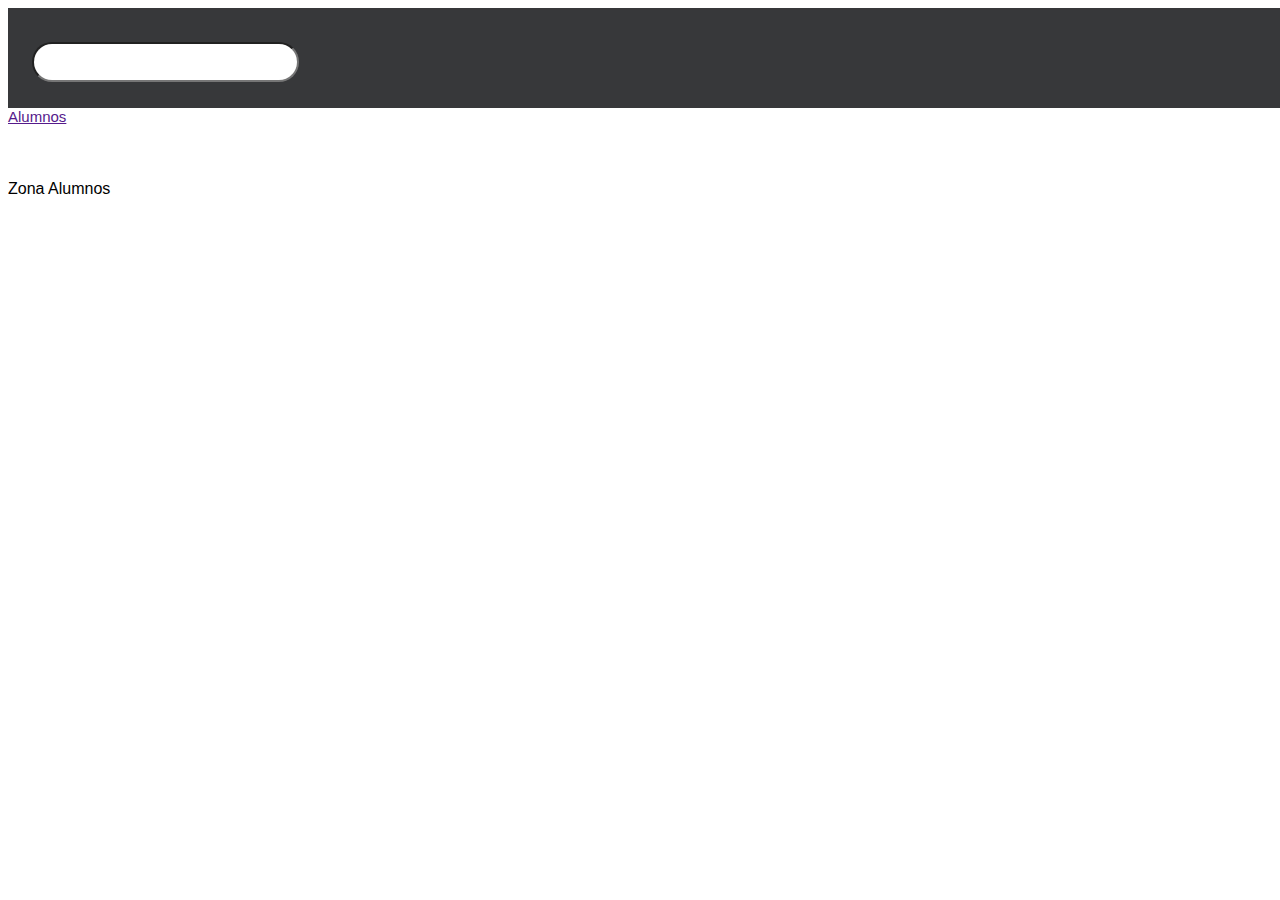
<file: index.html>
<!DOCTYPE html>
<html>
<head>
	<title>Zona Alumnos</title>
	<meta charset="utf-8">
	<link rel="stylesheet" type="text/css" href="style.css">
	
</head>
<body>
<div class="menu">
<input type="search"  ></input>

</div>

<div class="letras">
 <a href="">Alumnos</a>
<h2>Docentes</h2>
</div>
<p> Zona Alumnos</p>
</body>
</html>
</file>
<file: style.css>
.menu{
	background-color: #37383a;
	width: 1900px;
	height: 100px;
	font-style: arial;
}

input{
	 margin-top: 34px;
    margin-left: 24px;
    border-radius: 50px;
    padding-top: 20px;
    padding-left: 84px;
}

h1{
	margin-left: 1468px;
    margin-top: -72px;
}

h2{
	
	margin-left: 1645px;
    margin-top: -50px;
}

.letras{
	font-size: 15px;
	color: #fff;
	font-family: arial;

}

p{
	padding-top: 53px;
	color:#000;
	font-family: arial;

}
</file>
